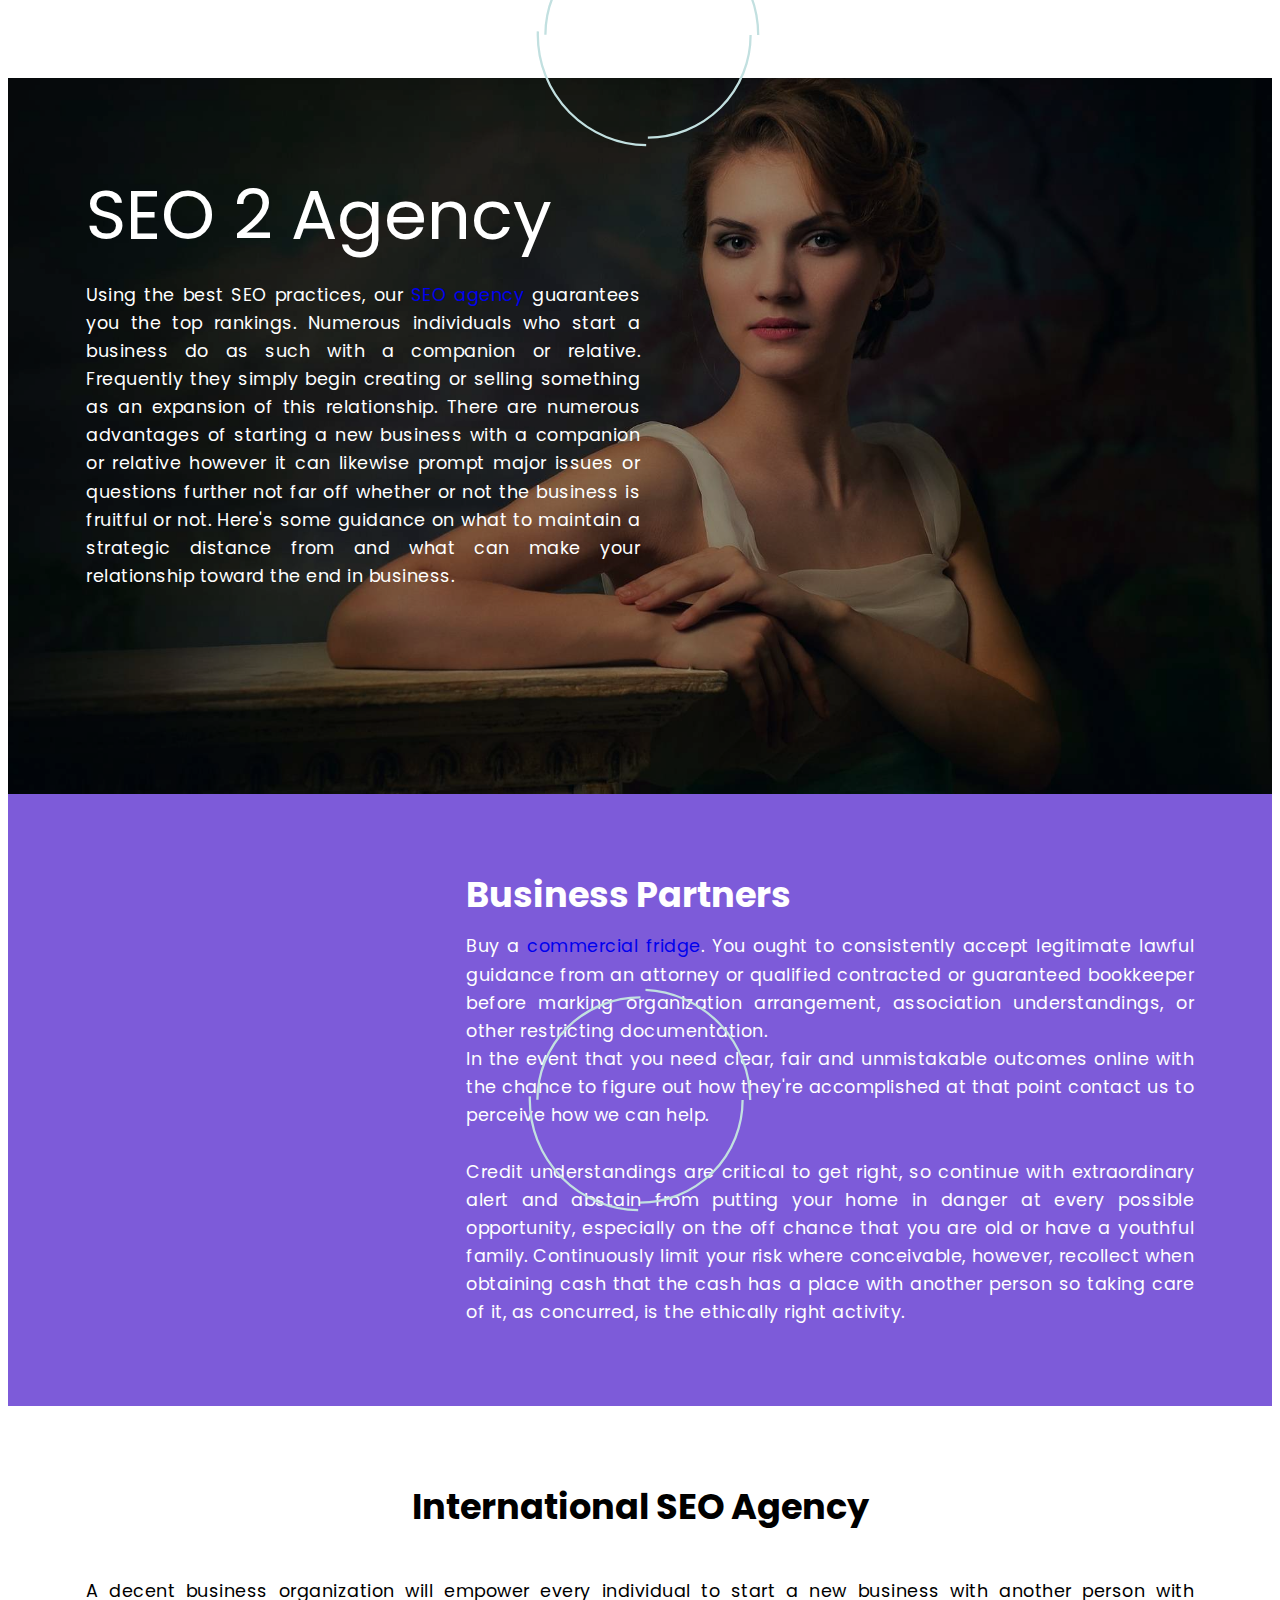
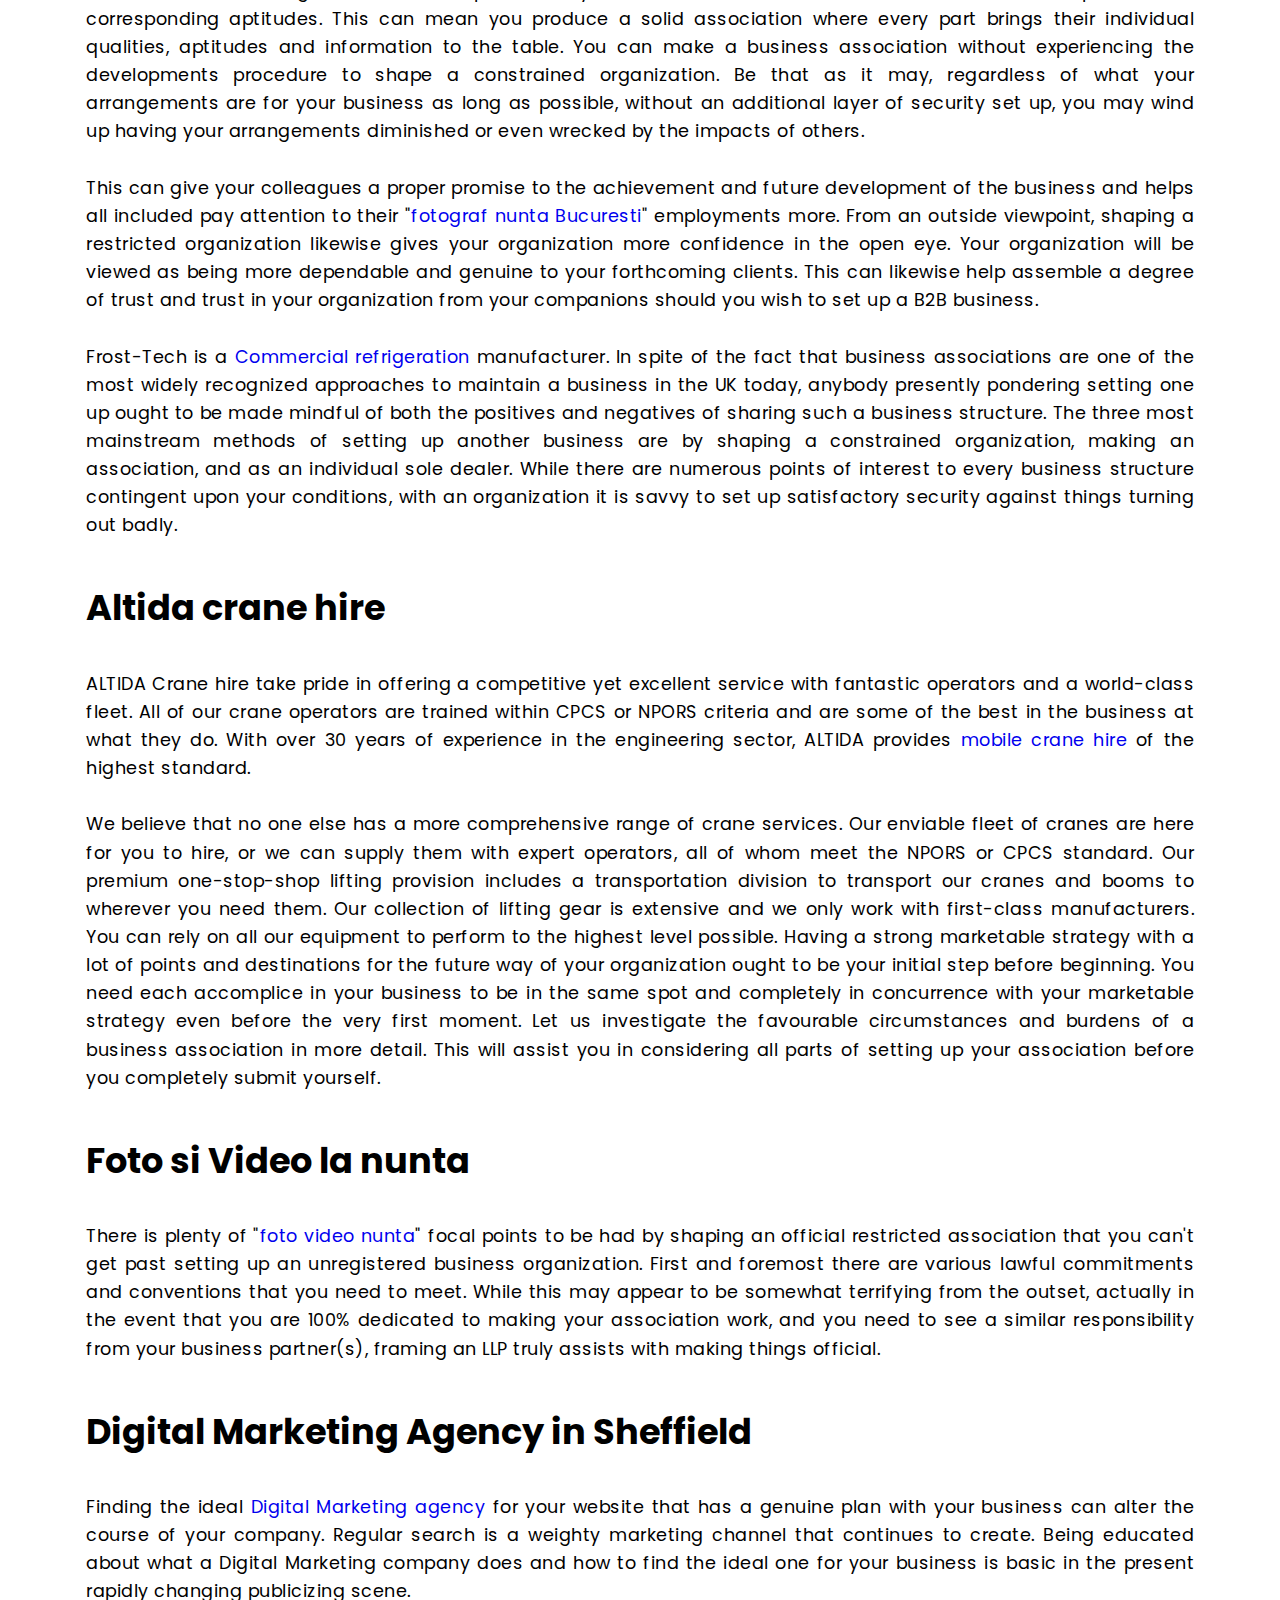
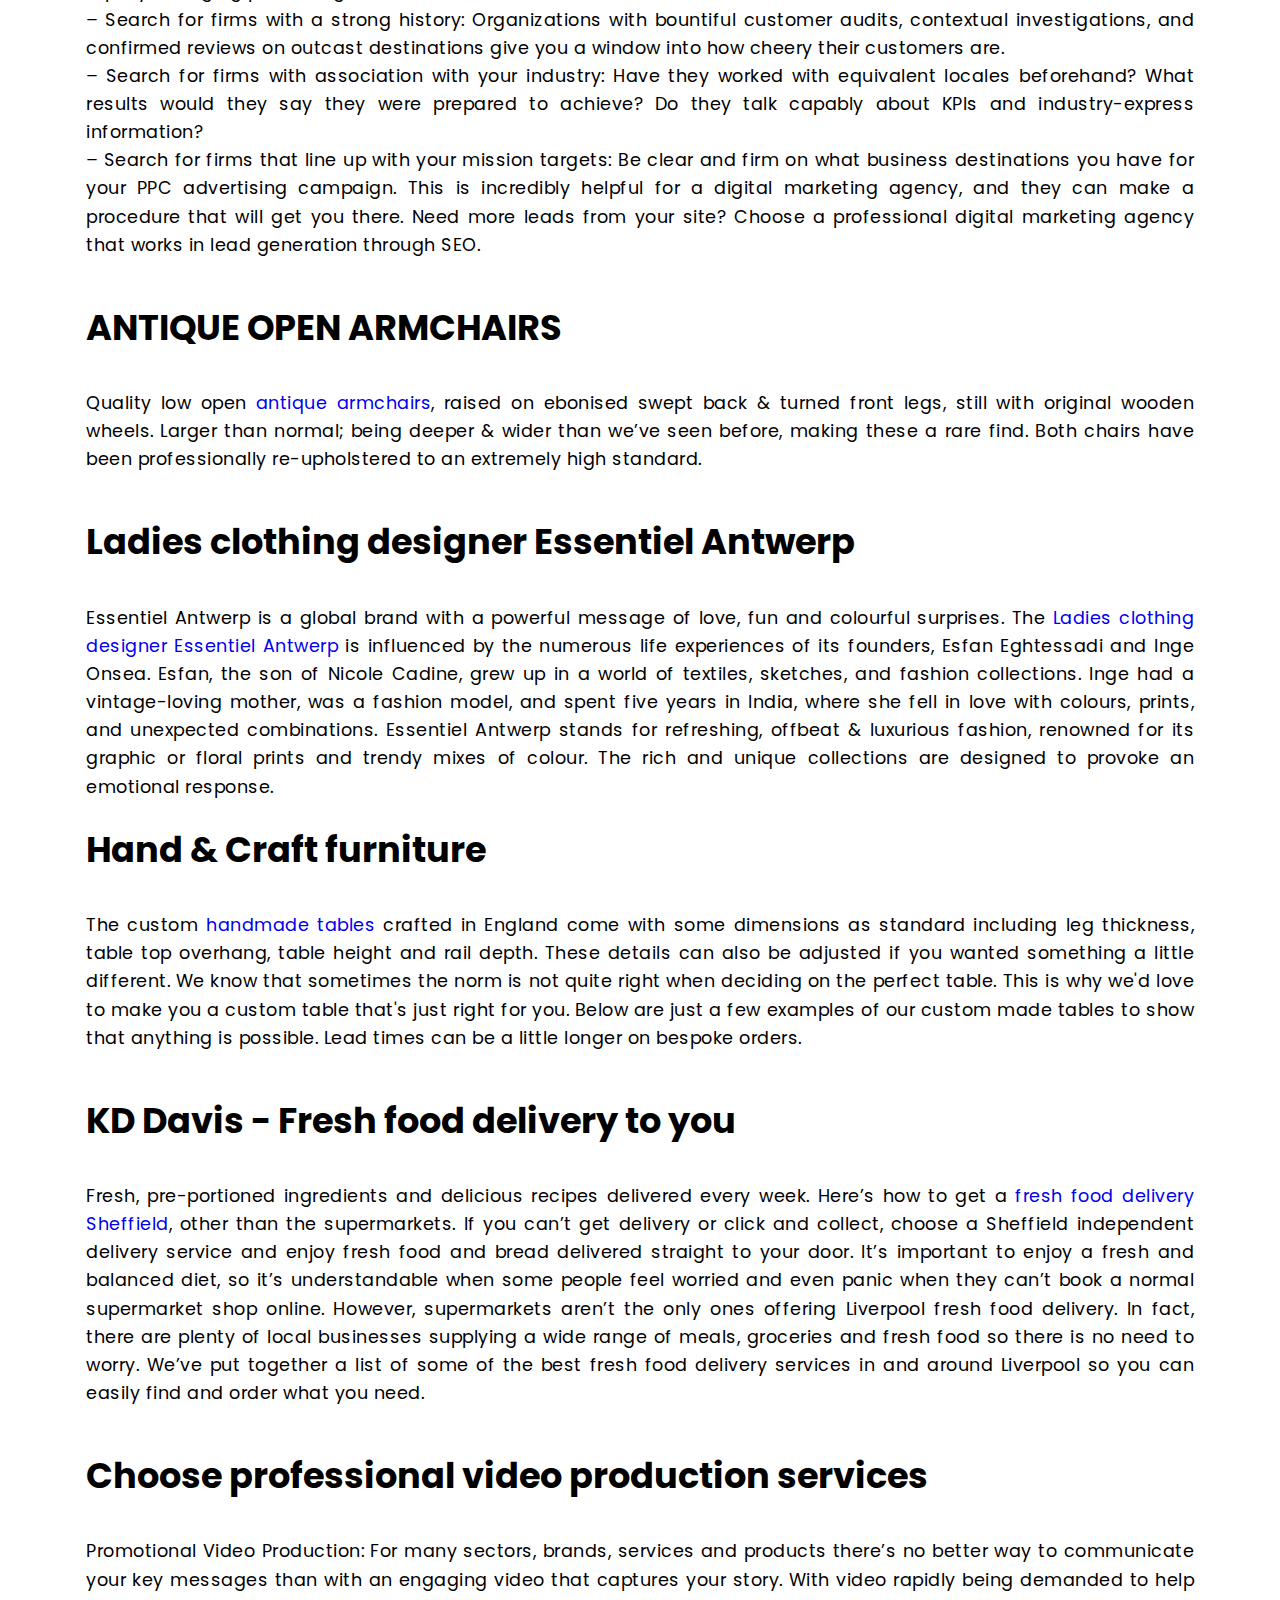
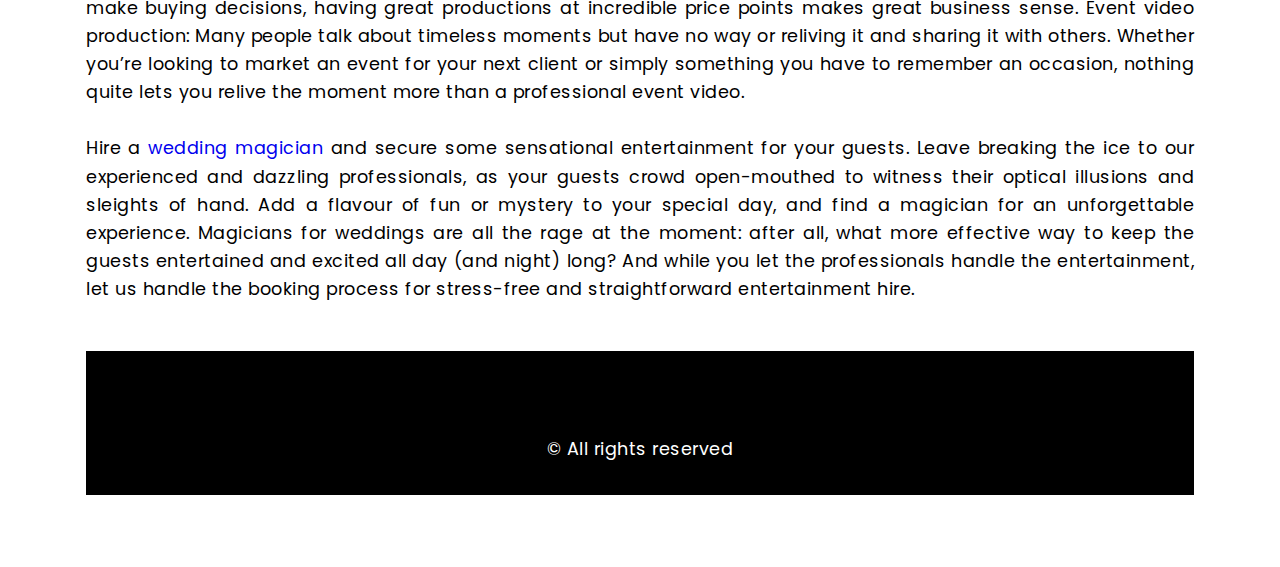
<file: index.html>
<!DOCTYPE html>
<html amp lang="en">
<head>
  <meta charset="UTF-8">
  <meta http-equiv="X-UA-Compatible" content="IE=edge">
  <meta name="viewport" content="width=device-width, initial-scale=1, minimum-scale=1">
  <link rel="shortcut icon" href="images/seo-agency.jpg" type="image/x-icon">
  <meta name="title" content="SEO">
  <meta name="description" content="The best SEO practices.">
  <title>SEO strategies and best digital marketing practices</title>
  

<link rel="canonical" href="/">
 <style amp-boilerplate>body{-webkit-animation:-amp-start 8s steps(1,end) 0s 1 normal both;-moz-animation:-amp-start 8s steps(1,end) 0s 1 normal both;-ms-animation:-amp-start 8s steps(1,end) 0s 1 normal both;animation:-amp-start 8s steps(1,end) 0s 1 normal both}@-webkit-keyframes -amp-start{from{visibility:hidden}to{visibility:visible}}@-moz-keyframes -amp-start{from{visibility:hidden}to{visibility:visible}}@-ms-keyframes -amp-start{from{visibility:hidden}to{visibility:visible}}@-o-keyframes -amp-start{from{visibility:hidden}to{visibility:visible}}@keyframes -amp-start{from{visibility:hidden}to{visibility:visible}}</style>
<noscript><style amp-boilerplate>body{-webkit-animation:none;-moz-animation:none;-ms-animation:none;animation:none}</style></noscript>
<link href="https://fonts.googleapis.com/css?family=Poppins:300,400,500,600,700" rel="stylesheet">


<style amp-custom>div,span,h1,h3,h4,p,a,ul,li,textarea,input{font: inherit;}*{box-sizing: border-box;outline: none;}*:focus{outline: none;}body{position: relative;font-style: normal;line-height: 1.5;color: #000000;}section{background-color: #ffffff;background-position: 50% 50%;background-repeat: no-repeat;background-size: cover;overflow: hidden;padding: 30px 0;}section,.container{position: relative;word-wrap: break-word;}h1,h3,h4{margin: 0;padding: 0;}p,li{letter-spacing: 0.5px;line-height: 1.7;}ul,p{margin-bottom: 0;margin-top: 0;}a{cursor: pointer;}a,a:hover{text-decoration: none;}h1,h3,h4,.display-1,.display-2,.display-4,.display-5,.display-7{word-break: break-word;word-wrap: break-word;}strong{font-weight: bold;}input:-webkit-autofill,input:-webkit-autofill:hover,input:-webkit-autofill:focus,input:-webkit-autofill:active{transition-delay: 9999s;transition-property: background-color,color;}body{height: auto;min-height: 100vh;}.mbr-section-title{margin: 0;padding: 0;font-style: normal;line-height: 1.2;width: 100%;}.mbr-section-subtitle{line-height: 1.3;width: 100%;}.mbr-text{font-style: normal;line-height: 1.6;width: 100%;}.btn{text-align: center;position: relative;margin: .4rem .8rem;font-weight: 700;border-width: 2px;border-style: solid;font-style: normal;white-space: normal;transition: all .2s ease-in-out,box-shadow 2s ease-in-out;display: inline-flex;align-items: center;justify-content: center;word-break: break-word;line-height: 1.5;letter-spacing: 1px;}.btn-form{padding: 1rem 2rem;}.btn-form:hover{cursor: pointer;}.card-title{margin: 0;}.card-img{border-radius: 0;width: auto;flex-shrink: 0;}.card{position: relative;background-color: transparent;border: none;border-radius: 0;width: 100%;padding-left: 1rem;padding-right: 1rem;}@media (max-width: 767px){.card:not(.last-child){padding-bottom: 2rem;}}.card .card-wrapper{height: 100%;}@media (max-width: 767px){.card .card-wrapper{flex-direction: column;}}@media (max-width: 991px){.md-pb{padding-bottom: 2rem;}}.gallery-img-wrap amp-img{height: 100%;}.icons-list a{margin-right: 1rem;}.icons-list a:last-child{margin-right: 0;}amp-image-lightbox a.control{position: absolute;width: 32px;height: 32px;right: 48px;top: 32px;z-index: 1000;}amp-image-lightbox a.control .close{position: relative;}amp-image-lightbox a.control .close:before,amp-image-lightbox a.control .close:after{position: absolute;left: 15px;content: ' ';height: 33px;width: 2px;background-color: #fff;}amp-image-lightbox a.control .close:before{transform: rotate(45deg);}amp-image-lightbox a.control .close:after{transform: rotate(-45deg);}.mbr-white{color: #ffffff;}.mbr-black{color: #000000;}.align-left{text-align: justify;}.align-center{text-align: center;}@media (max-width: 767px){.align-left,.align-center{text-align: center;}}.mbr-bold{font-weight: 700;}.mbr-section-btn{margin-left: -.8rem;margin-right: -.8rem;font-size: 0;}.mbr-overlay{bottom: 0;left: 0;position: absolute;right: 0;top: 0;z-index: 0;}section.menu{min-height: 70px;}.menu-container{display: flex;justify-content: space-between;align-items: center;min-height: 70px;}@media (max-width: 991px){.menu-container{max-width: 100%;padding: 0 2rem;}}@media (max-width: 767px){.menu-container{padding: 0 1rem;}}.navbar{z-index: 100;width: 100%;}.navbar-fixed-top{position: fixed;top: 0;}.navbar-brand{display: flex;align-items: center;word-break: break-word;z-index: 1;}.navbar-logo{margin-right: .8rem;}@media (max-width: 767px){.navbar-logo amp-img{max-height: 55px;max-width: 55px;}}.navbar .navbar-collapse{display: flex;flex-basis: auto;align-items: center;justify-content: flex-end;}@media (max-width: 991px){.navbar .navbar-collapse{display: none;position: absolute;top: 0;right: 0;min-height: 100vh;padding: 70px 2rem 1rem;z-index: 1;}}.navbar-nav{list-style-type: none;display: flex;flex-wrap: wrap;padding-left: 0;min-width: 10rem;}@media (max-width: 991px){.navbar-nav{flex-direction: column;}}.nav-item{word-break: break-all;}.nav-link{display: flex;align-items: center;justify-content: center;}.nav-link{transition: all 0.2s;letter-spacing: 1px;}.nav-item.dropdown{position: relative;}.hamburger span{position: absolute;right: 0;width: 30px;height: 2px;border-right: 5px;}.hamburger span:nth-child(1){top: 0;transition: all .2s;}.hamburger span:nth-child(2){top: 8px;transition: all .15s;}.hamburger span:nth-child(3){top: 8px;transition: all .15s;}.hamburger span:nth-child(4){top: 16px;transition: all .2s;}.ampstart-btn.hamburger{position: absolute;top: 25px;right: 15px;margin-left: auto;width: 30px;height: 20px;background: none;border: none;cursor: pointer;z-index: 1000;}@media (min-width: 992px){.ampstart-btn,amp-sidebar{display: none;}}.close-sidebar{width: 30px;height: 30px;position: relative;cursor: pointer;background-color: transparent;border: none;}.close-sidebar span{position: absolute;left: 0;width: 30px;height: 2px;border-right: 5px;}.close-sidebar span:nth-child(1){transform: rotate(45deg);}.close-sidebar span:nth-child(2){transform: rotate(-45deg);}.builder-sidebar{position: relative;min-height: 100vh;z-index: 1030;padding: 1rem 2rem;max-width: 20rem;}div[submit-success]{padding: 1rem;margin-bottom: 1rem;}div[submit-error]{padding: 1rem;margin-bottom: 1rem;}amp-img{width: 100%;}amp-img img{max-height: 100%;max-width: 100%;}.is-builder amp-img > a + img[async],.is-builder amp-img > a + img[decoding="async"]{display: none;}html:not(.is-builder) amp-img > a{position: absolute;top: 0;bottom: 0;left: 0;right: 0;z-index: 1;}.is-builder .temp-amp-sizer{position: absolute;}.is-builder amp-youtube .temp-amp-sizer,.is-builder amp-vimeo .temp-amp-sizer{position: static;}.is-builder section.horizontal-menu .ampstart-btn{display: none;}div.placeholder{z-index: 4;background: rgba(255,255,255,0.5);}div.placeholder svg{position: absolute;top: 50%;left: 50%;transform: translate(-50%,-50%);width: 20%;height: auto;}div.placeholder svg circle.big{animation: big-anim 3s linear infinite;}div.placeholder svg circle.small{animation: small-anim 1.5s linear infinite;}@keyframes big-anim{from{stroke-dashoffset: 900;}to{stroke-dashoffset: 0;}}@keyframes small-anim{from{stroke-dashoffset: 850;}to{stroke-dashoffset: 0;}}.placeholder-loader .amp-active > div{display: none;}.container{padding-right: 1rem;padding-left: 1rem;width: 100%;margin-right: auto;margin-left: auto;}@media (max-width: 767px){.container{max-width: 540px;}}@media (min-width: 768px){.container{max-width: 720px;}}@media (min-width: 992px){.container{max-width: 960px;}}@media (min-width: 1200px){.container{max-width: 1140px;}}.mbr-flex{display: flex;}.mbr-jc-c{justify-content: center;}.mbr-row{display: -webkit-box;display: -webkit-flex;display: -ms-flexbox;display: flex;-webkit-flex-wrap: wrap;-ms-flex-wrap: wrap;flex-wrap: wrap;margin-right: -1rem;margin-left: -1rem;}.mbr-row-reverse{flex-direction: row-reverse;}.mbr-column{flex-direction: column;}@media (max-width: 767px){.mbr-col-sm-12{-ms-flex: 0 0 100%;flex: 0 0 100%;max-width: 100%;padding-right: 1rem;padding-left: 1rem;}}@media (min-width: 768px){.mbr-col-md-6{-ms-flex: 0 0 50%;flex: 0 0 50%;max-width: 50%;padding-right: 1rem;padding-left: 1rem;}.mbr-col-md-8{-ms-flex: 0 0 66.666667%;flex: 0 0 66.666667%;max-width: 66.666667%;padding-left: 1rem;padding-right: 1rem;}.mbr-col-md-12{-ms-flex: 0 0 100%;flex: 0 0 100%;max-width: 100%;padding-right: 1rem;padding-left: 1rem;}}@media (min-width: 992px){.mbr-col-lg-3{-ms-flex: 0 0 25%;flex: 0 0 25%;max-width: 25%;padding-right: 1rem;padding-left: 1rem;}.mbr-col-lg-4{-ms-flex: 0 0 33.33%;flex: 0 0 33.33%;max-width: 33.33%;padding-right: 1rem;padding-left: 1rem;}.mbr-col-lg-6{-ms-flex: 0 0 50%;flex: 0 0 50%;max-width: 50%;padding-right: 1rem;padding-left: 1rem;}.mbr-col-lg-8{-ms-flex: 0 0 66.666667%;flex: 0 0 66.666667%;max-width: 66.666667%;padding-left: 1rem;padding-right: 1rem;}}.mbr-pt-1{padding-top: .5rem;}.mbr-pt-2{padding-top: 1rem;}.mbr-pt-3{padding-top: 1.5rem;}.mbr-pt-4{padding-top: 2rem;}.mbr-pb-3{padding-bottom: 1.5rem;}.mbr-pb-4{padding-bottom: 2rem;}.mbr-px-2{padding-left: 1rem;padding-right: 1rem;}.mbr-px-4{padding-left: 2rem;padding-right: 2rem;}@media (max-width: 991px){.mbr-px-4{padding-left: 1rem;padding-right: 1rem;}}.mbr-mr-auto{margin-right: auto;}.mbr-m-auto{margin: auto;}.form-block{z-index: 1;background-color: transparent;padding: 3rem;position: relative;overflow: visible;}@media (max-width: 992px){.form-block{padding: 1rem;}}.form-block input,.form-block textarea{border-radius: 0;background-color: #ffffff;margin: 0;transition: 0.4s;width: 100%;border: 1px solid #e0e0e0;padding: 11px 1rem;}form .fieldset{display: flex;justify-content: center;flex-wrap: wrap;align-items: center;}.field{flex-basis: auto;flex-grow: 1;flex-shrink: 1;padding: 0.5rem;}@media (max-width: 768px){.field{flex-basis: 100%;}}textarea{width: 100%;margin-right: 0;}.text-field{flex-basis: 100%;flex-grow: 1rem;flex-shrink: 1;padding: 0.5rem;}amp-img{height: 100%;width: 100%;}amp-sidebar{background: transparent;}.amp-carousel-button{outline: none;border-radius: 50%;border: 10px transparent solid;transform: scale(1.5) translateY(-50%);height: 45px;width: 45px;transition: 0.4s;cursor: pointer;}.amp-carousel-button:hover{opacity: 1;}.amp-carousel-button-next{background-position: 75% 50%;}.amp-carousel-button-prev{background-position: 25% 50%;}.iconfont-wrapper{display: inline-block;width: 1.5rem;height: 1.5rem;}.amp-iconfont{vertical-align: middle;width: 1.5rem;height: 100%;font-size: 1.5rem;}body{font-family: Didact Gothic;}div[submit-success]{background: #f6f6f6;}div[submit-error]{background: #b2ccd2;}.display-1{font-family: 'Poppins',sans-serif;font-size: 4.3rem;line-height: 1.2;}.display-2{font-family: 'Poppins',sans-serif;font-size: 2.2rem;line-height: 1.2;}.display-4{font-family: 'Poppins',sans-serif;font-size: 1rem;line-height: 1.4;}.display-5{font-family: 'Poppins',sans-serif;font-size: 1.5rem;line-height: 1.2;}.display-7{font-family: 'Poppins',sans-serif;font-size: 1.1rem;line-height: 1.6;}.form-block input,.form-block textarea{font-family: 'Poppins',sans-serif;font-size: 1.1rem;line-height: 1;}@media (max-width: 768px){.display-1{font-size: 3.44rem;font-size: calc( 2.155rem + (4.3 - 2.155) * ((100vw - 20rem) / (48 - 20)));line-height: calc( 1.4 * (2.155rem + (4.3 - 2.155) * ((100vw - 20rem) / (48 - 20))));}.display-2{font-size: 1.76rem;font-size: calc( 1.42rem + (2.2 - 1.42) * ((100vw - 20rem) / (48 - 20)));line-height: calc( 1.4 * (1.42rem + (2.2 - 1.42) * ((100vw - 20rem) / (48 - 20))));}.display-4{font-size: 0.8rem;font-size: calc( 1rem + (1 - 1) * ((100vw - 20rem) / (48 - 20)));line-height: calc( 1.4 * (1rem + (1 - 1) * ((100vw - 20rem) / (48 - 20))));}.display-5{font-size: 1.2rem;font-size: calc( 1.175rem + (1.5 - 1.175) * ((100vw - 20rem) / (48 - 20)));line-height: calc( 1.4 * (1.175rem + (1.5 - 1.175) * ((100vw - 20rem) / (48 - 20))));}.display-7{font-size: 0.88rem;font-size: calc( 1.0350000000000001rem + (1.1 - 1.0350000000000001) * ((100vw - 20rem) / (48 - 20)));line-height: calc( 1.4 * (1.0350000000000001rem + (1.1 - 1.0350000000000001) * ((100vw - 20rem) / (48 - 20))));}}.btn{padding: 10px 30px;border-radius: 0px;}.btn-md{padding: 10px 30px;border-radius: 0px;}.btn-primary{position: relative;z-index: 1;}.btn-primary:after{z-index: -1;content: '';position: absolute;top: 0;left: 0;right: 0;bottom: 0;height: 100%;transition: 0.2s;width: 0;}.btn-primary,.btn-primary:active{background-color: #7d5bd9;border-color: #7d5bd9;color: #ffffff;}.btn-primary:hover,.btn-primary:focus{background-color: #7d5bd9;border-color: #7d5bd9;color: #7d5bd9;}.btn-primary:hover:after{width: 100%;background-color: #fff;}.btn-primary:disabled{color: #ffffff;background-color: #7d5bd9;border-color: #7d5bd9;}.btn-white-outline{position: relative;z-index: 1;}.btn-white-outline:after{z-index: -1;content: '';position: absolute;top: 0;left: 0;right: 0;bottom: 0;height: 100%;transition: 0.2s;width: 0;}.btn-white-outline,.btn-white-outline:active{background: none;border-color: #fcfcfc;color: #fcfcfc;}.btn-white-outline:hover,.btn-white-outline:focus{color: #7d7d7d;background-color: transparent;border-color: #fcfcfc;}.btn-white-outline:hover:after{width: 100%;background-color: #fcfcfc;color: #fff;}.btn-white-outline:disabled{color: #7d7d7d;background-color: #fcfcfc;border-color: #fcfcfc;}.text-success{color: #f6f6f6;}.text-black{color: #010101;}a[class*="text-"],.amp-iconfont{transition: 0.2s ease-in-out;}.amp-iconfont{color: #7d5bd9;}a.text-success:hover,a.text-success:focus{color: #aaaaaa;}a.text-black:hover,a.text-black:focus{color: #cccccc;}.features1 .card-wrapper,.features1 .card-title,.features1 .card-text,.features1 span.amp-iconfont{transition: 0.3s;}.features1 .card:hover .card-wrapper:after{background-color: #222222;}.features1 .card:hover .card-title,.features1 .card:hover .card-text,.features1 .card:hover span.amp-iconfont{color: #f6f6f6;}.team1 .card .card-box,.team1 .card .card-title,.team1 .card .card-text,.team1 .card .amp-iconfont{transition: 0.2s ease-in-out;}.team1 .card .card-box{display: flex;text-align: center;align-content: center;flex-direction: column;justify-content: center;opacity: 0;}@media (max-width: 767px){.team1 .card .card-box{background-color: #7d5bd9;opacity: 1;}.team1 .card .card-box .card-title,.team1 .card .card-box .card-text,.team1 .card .card-box .amp-iconfont{color: #f6f6f6;}}.team1 .card:hover .card-box{background-color: #7d5bd9;opacity: 1;}.team1 .card:hover .card-title,.team1 .card:hover .card-text,.team1 .card:hover .amp-iconfont{color: #f6f6f6;}.team1 .card-wrapper{position: relative;}.team1 .card-wrapper .card-box{pointer-events: none;}@media (min-width: 768px){.team1 .card-wrapper .card-box{position: absolute;top: 0;bottom: 0;left: 0;right: 0;padding: 1.5rem 2rem;}}@media (max-width: 767px){.team1 .card-wrapper .card-box{position: relative;padding: 2rem 1rem;}}.team1 .card-wrapper .card-box > *{pointer-events: all;}.cid-r1xV7KHlhZ{padding-top: 6rem;padding-bottom: 11rem;min-height: 50vh;background-image: url("images/55e1d34a4d50aa14f6d1867dda793-h_kb92wwaq.jpg");align-items: center;display: flex;}.cid-r1xV7KHlhZ .mbr-overlay{background: #000000;opacity: 0.3;}@media (max-width: 767px){.cid-r1xV7KHlhZ .title-block{padding-left: 0;padding-right: 0;}}.cid-r1xV7KHlhZ .mbr-section-title,.cid-r1xV7KHlhZ .mbr-section-btn{color: #ffffff;}.cid-r1xV7KHlhZ .mbr-section-btn{color: #ffffff;}.cid-r1xV7KHlhZ .title-block{padding: 0;}.cid-r1xV7KHlhZ .mbr-section-btn,.cid-r1xV7KHlhZ .mbr-text{color: #ffffff;}.cid-s25xSzQ416{background-color: #ffffff;overflow: visible;}.cid-s25xSzQ416 .navbar{background: #ffffff;}.cid-s25xSzQ416 .navbar-brand .navbar-logo{min-width: 30px;max-width: 120px;}.cid-s25xSzQ416 .navbar-brand .navbar-logo amp-img{object-fit: contain;height: auto;width: 3.4rem;}@media (max-width: 991px){.cid-s25xSzQ416 .navbar .navbar-collapse{background: #ffffff;}}.cid-s25xSzQ416 .nav-link{margin: .667em 1em;padding: 0;}.cid-s25xSzQ416 .hamburger span{background-color: #232323;}.cid-s25xSzQ416 .builder-sidebar{background-color: #ffffff;}.cid-s25xSzQ416 .close-sidebar:focus{outline: 2px auto #7d5bd9;}.cid-s25xSzQ416 .close-sidebar span{background-color: #232323;}.cid-s25xSzQ416 .iconfont-wrapper .amp-iconfont{vertical-align: middle;font-size: 1.3rem;width: 1.3rem;}.cid-r88LW0Kn0Y{padding-top: 5rem;padding-bottom: 2rem;background-color: #ffffff;}.cid-r88LW0Kn0Y .card-wrapper{position: relative;border: 1px solid #cccccc;z-index: 1;}@media (max-width: 991px){.cid-r88LW0Kn0Y .card-wrapper{flex-wrap: wrap;}}.cid-r88LW0Kn0Y .card-wrapper:after{content: "";position: absolute;left: 0;right: 0;top: 0;bottom: 0;background-color: #ffffff;opacity: 1;z-index: -1;}.cid-r88LW0Kn0Y .card-box{width: 100%;}.cid-r88LW0Kn0Y .iconfont-wrapper{height: 2.5rem;width: 2.5rem;display: inline-block;}.cid-r88LW0Kn0Y .iconfont-wrapper .amp-iconfont{color: #7d5bd9;transition: color 0.2s;vertical-align: bottom;}@media (min-width: 768px){.cid-r88LW0Kn0Y .iconfont-wrapper .amp-iconfont{font-size: 2.5rem;width: 2.5rem;}}@media (max-width: 767px){.cid-r88LW0Kn0Y .iconfont-wrapper .amp-iconfont{font-size: 2.5rem;width: 2.5rem;}}.cid-s1v5nc9Vlt{padding-top: 2rem;padding-bottom: 2rem;background-color: #ffffff;}.cid-s1v5nc9Vlt .card-wrapper{position: relative;border: 1px solid #cccccc;z-index: 1;}@media (max-width: 991px){.cid-s1v5nc9Vlt .card-wrapper{flex-wrap: wrap;}}.cid-s1v5nc9Vlt .card-wrapper:after{content: "";position: absolute;left: 0;right: 0;top: 0;bottom: 0;background-color: #ffffff;opacity: 1;z-index: -1;}.cid-s1v5nc9Vlt .card-box{width: 100%;}.cid-s1v5nc9Vlt .iconfont-wrapper{height: 2.5rem;width: 2.5rem;display: inline-block;}.cid-s1v5nc9Vlt .iconfont-wrapper .amp-iconfont{color: #7d5bd9;transition: color 0.2s;vertical-align: bottom;}@media (min-width: 768px){.cid-s1v5nc9Vlt .iconfont-wrapper .amp-iconfont{font-size: 2.5rem;width: 2.5rem;}}@media (max-width: 767px){.cid-s1v5nc9Vlt .iconfont-wrapper .amp-iconfont{font-size: 2.5rem;width: 2.5rem;}}.cid-rbfmXWztry{padding-top: 2rem;padding-bottom: 2rem;background-color: #ffffff;}.cid-rbfmXWztry .card-wrapper{position: relative;border: 1px solid #cccccc;z-index: 1;}@media (max-width: 991px){.cid-rbfmXWztry .card-wrapper{flex-wrap: wrap;}}.cid-rbfmXWztry .card-wrapper:after{content: "";position: absolute;left: 0;right: 0;top: 0;bottom: 0;background-color: #ffffff;opacity: 1;z-index: -1;}.cid-rbfmXWztry .card-box{width: 100%;}.cid-rbfmXWztry .iconfont-wrapper{height: 2.5rem;width: 2.5rem;display: inline-block;}.cid-rbfmXWztry .iconfont-wrapper .amp-iconfont{color: #7d5bd9;transition: color 0.2s;vertical-align: bottom;}@media (min-width: 768px){.cid-rbfmXWztry .iconfont-wrapper .amp-iconfont{font-size: 2.5rem;width: 2.5rem;}}@media (max-width: 767px){.cid-rbfmXWztry .iconfont-wrapper .amp-iconfont{font-size: 2.5rem;width: 2.5rem;}}.cid-s1v5mio5Kg{padding-top: 2rem;padding-bottom: 2rem;background-color: #ffffff;}.cid-s1v5mio5Kg .card-wrapper{position: relative;border: 1px solid #cccccc;z-index: 1;}@media (max-width: 991px){.cid-s1v5mio5Kg .card-wrapper{flex-wrap: wrap;}}.cid-s1v5mio5Kg .card-wrapper:after{content: "";position: absolute;left: 0;right: 0;top: 0;bottom: 0;background-color: #ffffff;opacity: 1;z-index: -1;}.cid-s1v5mio5Kg .card-box{width: 100%;}.cid-s1v5mio5Kg .iconfont-wrapper{height: 2.5rem;width: 2.5rem;display: inline-block;}.cid-s1v5mio5Kg .iconfont-wrapper .amp-iconfont{color: #7d5bd9;transition: color 0.2s;vertical-align: bottom;}@media (min-width: 768px){.cid-s1v5mio5Kg .iconfont-wrapper .amp-iconfont{font-size: 2.5rem;width: 2.5rem;}}@media (max-width: 767px){.cid-s1v5mio5Kg .iconfont-wrapper .amp-iconfont{font-size: 2.5rem;width: 2.5rem;}}.cid-r1xXC1gI5j{padding-top: 5rem;padding-bottom: 5rem;align-items: center;display: flex;min-height: 50vh;background-color: #7d5bd9;}@media (max-width: 992px){.cid-r1xXC1gI5j .mbr-row{flex-direction: column-reverse;}.cid-r1xXC1gI5j .mbr-row .title-wrap{padding-top: 2rem;}}.cid-r1xXC1gI5j .title-block{margin: auto;width: 100%;}.cid-r1xXC1gI5j .image-block,.cid-r1xXC1gI5j .image-wrap{width: 100%;}.cid-r1xXC1gI5j .mbr-section-title,.cid-r1xXC1gI5j .mbr-section-btn{color: #ffffff;}.cid-r1xXC1gI5j .mbr-section-btn{color: #ffffff;}.cid-r1xXC1gI5j .mbr-section-btn,.cid-r1xXC1gI5j .mbr-text{color: #ffffff;}.cid-r88CgTaWLH{padding-top: 75px;padding-bottom: 75px;background-color: #454545;}.cid-r88CgTaWLH .card-img{width: 100%;}.cid-r88CgTaWLH .icons-list .amp-iconfont{font-size: 2rem;width: 2rem;color: #7d5bd9;vertical-align: middle;}.cid-r88CgTaWLH .card-wrapper{background: #ffffff;}.cid-r88CgTaWLH .mbr-section-subtitle{text-align: left;}.cid-s1vhTO3q4Y{padding-top: 6rem;padding-bottom: 6rem;align-items: center;display: flex;background-color: #065500;}@media (max-width: 992px){.cid-s1vhTO3q4Y .mbr-row > *{padding-left: 0;padding-right: 0;}}.cid-s1vhTO3q4Y .title-block{margin: auto;width: 100%;}@media (max-width: 992px){.cid-s1vhTO3q4Y .title-wrap{margin-bottom: 2rem;}}@media (min-width: 992px){.cid-s1vhTO3q4Y .title-block,.cid-s1vhTO3q4Y .image-block{padding-left: 0;padding-right: 0;}.cid-s1vhTO3q4Y .mbr-row > *{padding-left: 2rem;padding-right: 2rem;}.cid-s1vhTO3q4Y .mbr-row{margin-left: -2rem;margin-right: -2rem;}}.cid-s1vhTO3q4Y .mbr-section-title{color: #000000;}.cid-s1vhTO3q4Y .mbr-text{color: #000000;}.cid-s1vhTO3q4Y .mbr-section-title{color: #ffffff;}.cid-s1vhTO3q4Y .mbr-text{color: #ffffff;}.cid-r88mQeL4XJ{padding-top: 75px;padding-bottom: 75px;background-color: #f8f7fd;}.cid-r88mQeL4XJ .form-block{padding: 0;}.cid-r88mQeL4XJ .iconfont-wrapper{width: 2rem;height: 2rem;display: inline-block;}.cid-r88mQeL4XJ .amp-iconfont{color: #7d5bd9;font-size: 2rem;width: 2rem;vertical-align: middle;}@media (max-width: 992px){.cid-r88mQeL4XJ .first-element{padding-bottom: 2rem;}}@media (max-width: 992px){.cid-r88mQeL4XJ .contacts-block{text-align: center;}}.cid-r88mQeL4XJ .mbr-form .fieldset input,.cid-r88mQeL4XJ .mbr-form .fieldset textarea{background-color: #ffffff;color: #000000;border: 1px solid #767676;}.cid-r88mQeL4XJ .mbr-form .fieldset input::-webkit-input-placeholder{color: rgba(0,0,0,0.5);}.cid-r88mQeL4XJ .mbr-form .fieldset input::-moz-placeholder{color: rgba(0,0,0,0.5);}.cid-r88mQeL4XJ .mbr-form .fieldset textarea::-webkit-input-placeholder{color: rgba(0,0,0,0.5);}.cid-r88mQeL4XJ .mbr-form .fieldset textarea::-moz-placeholder{color: rgba(0,0,0,0.5);}.cid-r88mQeL4XJ .mbr-form .fieldset textarea{min-height: 200px;}@media (min-width: 992px){.cid-r88mQeL4XJ .main-row{margin-left: -2rem;margin-right: -2rem;}.cid-r88mQeL4XJ .main-row > *{padding-left: 2rem;padding-right: 2rem;}}.cid-s4PdVxzRDP{padding-top: 4rem;padding-bottom: 5rem;background-image: url("images/54e5d0444f55ad14f6d1867dda793-h_kbbxoy7f.jpg");align-items: center;display: flex;}.cid-s4PdVxzRDP .mbr-overlay{background: #000000;opacity: 0.4;}.cid-s4PdVxzRDP .mbr-section-title{color: #ffffff;}.cid-s4PdVxzRDP .mbr-text{color: #ffffff;}.cid-r1xXaOCx6M{padding-top: 2rem;padding-bottom: 2rem;background-color: #000000;}[class*="-iconfont"]{display: inline-flex;}</style>
  
<script defer  src="https://cdn.ampproject.org/v0.js"></script>
  <script defer custom-template="amp-mustache" src="https://cdn.ampproject.org/v0/amp-mustache-0.2.js"></script>
  <script defer custom-element="amp-analytics" src="https://cdn.ampproject.org/v0/amp-analytics-0.1.js"></script>
  <script defer custom-element="amp-sidebar" src="https://cdn.ampproject.org/v0/amp-sidebar-0.1.js"></script>
  <script defer custom-element="amp-form" src="https://cdn.ampproject.org/v0/amp-form-0.1.js"></script>

  
<meta name="theme-color" content="#7d5bd9">
                     <link rel="manifest" href="manifest.json">
                     <script defer custom-element="amp-install-serviceworker" src="https://cdn.ampproject.org/v0/amp-install-serviceworker-0.1.js"></script></head>
<body><amp-sidebar id="sidebar" class="cid-s25xSzQ416" layout="nodisplay" side="right">
		<div class="builder-sidebar" id="builder-sidebar">
			<button on="tap:sidebar.close" class="close-sidebar">
			<span></span>
			<span></span>
			</button>
		
				
				<!-- NAVBAR ITEMS -->
				
				<!-- NAVBAR ITEMS END -->
				<!-- SOCIAL ICON -->
				
				<!-- SOCIAL ICON END -->
				<!-- SHOW BUTTON -->
				
				<!-- SHOW BUTTON END -->
			</div>
	</amp-sidebar>
  <section class="menu1 menu horizontal-menu cid-s25xSzQ416" id="menu1-3f">
	
	<!-- <div class="menu-wrapper"> -->
	<nav class="navbar navbar-dropdown navbar-expand-lg navbar-fixed-top">
		<div class="menu-container container">
			<!-- SHOW LOGO -->
			<div class="navbar-brand">
				<div class="navbar-logo">
					<amp-img src="images/seo-agency.jpg" layout="responsive" height="54" width="54" alt="seo agency" class="placeholder-loader">
						<div placeholder="" class="placeholder">
                                <svg version="1.1" xmlns="http://www.w3.org/2000/svg" viewBox="0 0 300 300">
                                    <circle class="big" fill="none" stroke="#c2e0e0" stroke-width="3" stroke-dasharray="230" stroke-dashoffset="230" cx="150" cy="150" r="145"></circle>
                                    <circle class="small" fill="none" stroke="#c2e0e0" stroke-width="3" stroke-dasharray="212" cx="150" cy="150" r="135"></circle>
                                </svg></div>
						<a href="/"></a>
					</amp-img>
				</div>
				
			</div>
			<!-- SHOW LOGO END -->
			<!-- COLLAPSED MENU -->
			<div class="collapse navbar-collapse" id="navbarSupportedContent">
				
				<!-- NAVBAR ITEMS -->
				
				<!-- NAVBAR ITEMS END -->
				<!-- SOCIAL ICON -->
				
				<!-- SOCIAL ICON END -->
				<!-- SHOW BUTTON -->
				
				<!-- SHOW BUTTON END -->
			</div>
			<!-- COLLAPSED MENU END -->
			
			<button on="tap:sidebar.toggle" class="ampstart-btn hamburger">
				<span></span>
				<span></span>
				<span></span>
				<span></span>
			</button>
		</div>
	</nav>
	<!-- AMP plug -->
	
	<!-- </div> -->
</section>
	
	
	

<section class="cid-r1xV7KHlhZ" id="header1-0">
	
	<div class="mbr-overlay"></div>
	<div class="container">
		<div class="align-left">
			<div class="title-block mbr-col-sm-12 mbr-col-md-12 mbr-col-lg-6">
				<h1 class="mbr-section-title mbr-fonts-style mbr-normal display-1">SEO 2 Agency</h1>
				
				<p class="mbr-text align-left mbr-fonts-style mbr-pt-3 display-7">
					Using the best SEO practices, our <a href="https://seo2agency.com">SEO agency</a> guarantees you the top rankings. Numerous individuals who start a business do as such with a companion or relative. Frequently they simply begin creating or selling something as an expansion of this relationship. There are numerous advantages of starting a new business with a companion or relative however it can likewise prompt major issues or questions further not far off whether or not the business is fruitful or not. Here's some guidance on what to maintain a strategic distance from and what can make your relationship toward the end in business. <br><br></p>
				
		</div>
	</div>
</section>



<section class="header2 cid-r1xXC1gI5j" id="header2-8">    
    <div class="container">
        <div class="mbr-row mbr-black mbr-row-reverse">
            <div class="title-wrap mbr-col-md-12 mbr-col-sm-12 mbr-col-lg-8 align-left mbr-flex">
                <div class="title-block">
                    <h2 class="mbr-section-title mbr-fonts-style mbr-bold display-2">Business Partners</h2>
                    
                    <p class="mbr-text align-left mbr-fonts-style mbr-pt-2 display-7">Buy a <a href="https://www.eco-fridge.co.uk/ranges/commercial-fridge/">commercial fridge</a>. You ought to consistently accept legitimate lawful guidance from an attorney or qualified contracted or guaranteed bookkeeper before marking organization arrangement, association understandings, or other restricting documentation. 
<br>In the event that you need clear, fair and unmistakable outcomes online with the chance to figure out how they're accomplished at that point contact us to perceive how we can help.<br>
<br>Credit understandings are critical to get right, so continue with extraordinary alert and abstain from putting your home in danger at every possible opportunity, especially on the off chance that you are old or have a youthful family. Continuously limit your risk where conceivable, however, recollect when obtaining cash that the cash has a place with another person so taking care of it, as concurred, is the ethically right activity. <br>
</p>
                    
                </div>
            </div>
            <div class="image-wrap mbr-flex mbr-column mbr-jc-c mbr-col-md-12 mbr-col-sm-12 mbr-col-lg-4">
                <div class="image-block mbr-m-auto">
                    <amp-img src="images/seo agency.jpg" layout="responsive" width="500" height="722" alt="SEO Agency" class="placeholder-loader">
                        <div placeholder="" class="placeholder">
                                <svg version="1.1" xmlns="http://www.w3.org/2000/svg" viewBox="0 0 300 300">
                                    <circle class="big" fill="none" stroke="#c2e0e0" stroke-width="3" stroke-dasharray="230" stroke-dashoffset="230" cx="150" cy="150" r="145"></circle>
                                    <circle class="small" fill="none" stroke="#c2e0e0" stroke-width="3" stroke-dasharray="212" cx="150" cy="150" r="135"></circle>
                                </svg></div>
                        
                    </amp-img>
                </div>
            </div>
        </div>
    </div>
</section>


 <section class="features1 cid-r88LW0Kn0Y" id="features1-l">
    <div class="container">
        <div class="title-wrap mbr-pb-4 align-center">
            <h3 class="mbr-section-title mbr-bold mbr-fonts-style display-2">International SEO Agency</h3>
  </div>
     <div class="title-wrap mbr-pb-4 align-left">
            <p class="mbr-section-subtitle align-left mbr-fonts-style mbr-pt-2 display-7">A decent business organization will empower every individual to start a new business with another person with corresponding aptitudes. This can mean you produce a solid association where every part brings their individual qualities, aptitudes and information to the table. You can make a business association without experiencing the developments procedure to shape a constrained organization. Be that as it may, regardless of what your arrangements are for your business as long as possible, without an additional layer of security set up, you may wind up having your arrangements diminished or even wrecked by the impacts of others. <br>
	     <br>This can give your colleagues a proper promise to the achievement and future development of the business and helps all included pay attention to their "<a href="https://gr-fotografie.ro/fotografie-de-nunta/">fotograf nunta Bucuresti</a>" employments more. From an outside viewpoint, shaping a restricted organization likewise gives your organization more confidence in the open eye. Your organization will be viewed as being more dependable and genuine to your forthcoming clients. This can likewise help assemble a degree of trust and trust in your organization from your companions should you wish to set up a B2B business. <br>
             <br>Frost-Tech is a <a href="https://www.frost-tech.com/">Commercial refrigeration</a> manufacturer. In spite of the fact that business associations are one of the most widely recognized approaches to maintain a business in the UK today, anybody presently pondering setting one up ought to be made mindful of both the positives and negatives of sharing such a business structure. The three most mainstream methods of setting up another business are by shaping a constrained organization, making an association, and as an individual sole dealer. While there are numerous points of interest to every business structure contingent upon your conditions, with an organization it is savvy to set up satisfactory security against things turning out badly.</p> <br>
	     <br><h3 class="mbr-section-title mbr-bold mbr-fonts-style display-2">Altida crane hire</h3>
	     <br><p class="mbr-section-subtitle align-left mbr-fonts-style mbr-pt-2 display-7">ALTIDA Crane hire take pride in offering a competitive yet excellent service with fantastic operators and a world-class fleet. All of our crane operators are trained within CPCS or NPORS criteria and are some of the best in the business at what they do. With over 30 years of experience in the engineering sector, ALTIDA provides <a href="https://altida.co.uk/mobile-crane-hire">mobile crane hire</a> of the highest standard.<br>
	     <br>We believe that no one else has a more comprehensive range of crane services. Our enviable fleet of cranes are here for you to hire, or we can supply them with expert operators, all of whom meet the NPORS or CPCS standard. Our premium one-stop-shop lifting provision includes a transportation division to transport our cranes and booms to wherever you need them. Our collection of lifting gear is extensive and we only work with first-class manufacturers. You can rely on all our equipment to perform to the highest level possible. Having a strong marketable strategy with a lot of points and destinations for the future way of your organization ought to be your initial step before beginning. You need each accomplice in your business to be in the same spot and completely in concurrence with your marketable strategy even before the very first moment. Let us investigate the favourable circumstances and burdens of a business association in more detail. This will assist you in considering all parts of setting up your association before you completely submit yourself. </p><br>
	     <br><h3 class="mbr-section-title mbr-bold mbr-fonts-style display-2">Foto si Video la nunta</h3><br>
	     <p class="mbr-section-subtitle align-left mbr-fonts-style mbr-pt-2 display-7">There is plenty of "<a href="https://filmarefotografii.ro/">foto video nunta</a>" focal points to be had by shaping an official restricted association that you can't get past setting up an unregistered business organization. First and foremost there are various lawful commitments and conventions that you need to meet. While this may appear to be somewhat terrifying from the outset, actually in the event that you are 100% dedicated to making your association work, and you need to see a similar responsibility from your business partner(s), framing an LLP truly assists with making things official.</p><br><br>
	     <h3 class="mbr-section-title mbr-bold mbr-fonts-style display-2">Digital Marketing Agency in Sheffield</h3><br>
     	     <p class="mbr-section-subtitle align-left mbr-fonts-style mbr-pt-2 display-7">Finding the ideal <a href="https://avantdigital.co.uk/digital-marketing/">Digital Marketing agency</a> for your website that has a genuine plan with your business can alter the course of your company. Regular search is a weighty marketing channel that continues to create. Being educated about what a Digital Marketing company does and how to find the ideal one for your business is basic in the present rapidly changing publicizing scene.<br>
		– Search for firms with a strong history: Organizations with bountiful customer audits, contextual investigations, and confirmed reviews on outcast destinations give you a window into how cheery their customers are.<br>
		– Search for firms with association with your industry: Have they worked with equivalent locales beforehand? What results would they say they were prepared to achieve? Do they talk capably about KPIs and industry-express information?<br>
		– Search for firms that line up with your mission targets: Be clear and firm on what business destinations you have for your PPC advertising campaign. This is incredibly helpful for a digital marketing agency, and they can make a procedure that will get you there. Need more leads from your site? Choose a professional digital marketing agency that works in lead generation through SEO.</p><br><br>
	 <h3 class="mbr-section-title mbr-bold mbr-fonts-style display-2">ANTIQUE OPEN ARMCHAIRS</h3>
		<br><p class="mbr-section-subtitle align-left mbr-fonts-style mbr-pt-2 display-7">Quality low open <a href="https://www.coolingandcooling.co.uk/product/large-pair-antique-open-armchairs/">antique armchairs</a>, raised on ebonised swept back & turned front legs, still with original wooden wheels. Larger than normal; being deeper & wider than we’ve seen before, making these a rare find. Both chairs have been professionally re-upholstered to an extremely high standard. </p><br><br>
	 <h3 class="mbr-section-title mbr-bold mbr-fonts-style display-2">Ladies clothing designer Essentiel Antwerp</h3>
	       <br><p class="mbr-section-subtitle align-left mbr-fonts-style mbr-pt-2 display-7">Essentiel Antwerp is a global brand with a powerful message of love, fun and colourful surprises. The <a href="https://harpersfashion.com/product-category/designers/essentiel-antwerp/">Ladies clothing designer Essentiel Antwerp</a> is influenced by the numerous life experiences of its founders, Esfan Eghtessadi and Inge Onsea. Esfan, the son of Nicole Cadine, grew up in a world of textiles, sketches, and fashion collections. Inge had a vintage-loving mother, was a fashion model, and spent five years in India, where she fell in love with colours, prints, and unexpected combinations. Essentiel Antwerp stands for refreshing, offbeat & luxurious fashion, renowned for its graphic or floral prints and trendy mixes of colour. The rich and unique collections are designed to provoke an emotional response.<br><br>
	 <h3 class="mbr-section-title mbr-bold mbr-fonts-style display-2">Hand & Craft furniture</h3>
	     <br><p class="mbr-section-subtitle align-left mbr-fonts-style mbr-pt-2 display-7">The custom <a href="https://www.handandcraft.co.uk/collections/tables">handmade tables</a> crafted in England come with some dimensions as standard including leg thickness, table top overhang, table height and rail depth. These details can also be adjusted if you wanted something a little different. We know that sometimes the norm is not quite right when deciding on the perfect table. This is why we'd love to make you a custom table that's just right for you. Below are just a few examples of our custom made tables to show that anything is possible. Lead times can be a little longer on bespoke orders.</p><br><br>
	<h3 class="mbr-section-title mbr-bold mbr-fonts-style display-2">KD Davis - Fresh food delivery to you</h3>
	     <br><p class="mbr-section-subtitle align-left mbr-fonts-style mbr-pt-2 display-7">Fresh, pre-portioned ingredients and delicious recipes delivered every week. Here’s how to get a <a href="https://kddavis.co.uk/">fresh food delivery Sheffield</a>, other than the supermarkets. If you can’t get delivery or click and collect, choose a Sheffield independent delivery service and enjoy fresh food and bread delivered straight to your door. It’s important to enjoy a fresh and balanced diet, so it’s understandable when some people feel worried and even panic when they can’t book a normal supermarket shop online.  However, supermarkets aren’t the only ones offering Liverpool fresh food delivery. In fact, there are plenty of local businesses supplying a wide range of meals, groceries and fresh food so there is no need to worry. We’ve put together a list of some of the best fresh food delivery services in and around Liverpool so you can easily find and order what you need.</p><br><br>
	<h3 class="mbr-section-title mbr-bold mbr-fonts-style display-2">Choose professional video production services</h3>    
	     <br><p class="mbr-section-subtitle align-left mbr-fonts-style mbr-pt-2 display-7">Promotional Video Production: For many sectors, brands, services and products there’s no better way to communicate your key messages than with an engaging video that captures your story.  With video rapidly being demanded to help make buying decisions, having great productions at incredible price points makes great business sense. Event video production: Many people talk about timeless moments but have no way or reliving it and sharing it with others.  Whether you’re looking to market an event for your next client or simply something you have to remember an occasion, nothing quite lets you relive the moment more than a professional event video.<br>
		<br>Hire a <a href="https://magikman.co.uk/wedding-magician/">wedding magician</a> and secure some sensational entertainment for your guests. Leave breaking the ice to our experienced and dazzling professionals, as your guests crowd open-mouthed to witness their optical illusions and sleights of hand. Add a flavour of fun or mystery to your special day, and find a magician for an unforgettable experience. Magicians for weddings are all the rage at the moment: after all, what more effective way to keep the guests entertained and excited all day (and night) long? And while you let the professionals handle the entertainment, let us handle the booking process for stress-free and straightforward entertainment hire.</p><br><br>
	
	     
	     
	     
	     
<section class="footer1 cid-r1xXaOCx6M" id="footer1-s">
        <div class="footer-container container">

<br>


                <div class="copyright mbr-px-2 mbr-flex mbr-jc-c">
            <p class="mbr-text mbr-fonts-style mbr-white align-center display-7"><br>© All rights reserved</p>
        
        <br>
    </div>
</section>
  
  
<amp-install-serviceworker src="sw.js" layout="nodisplay"></amp-install-serviceworker></body>
</html>
</file>
